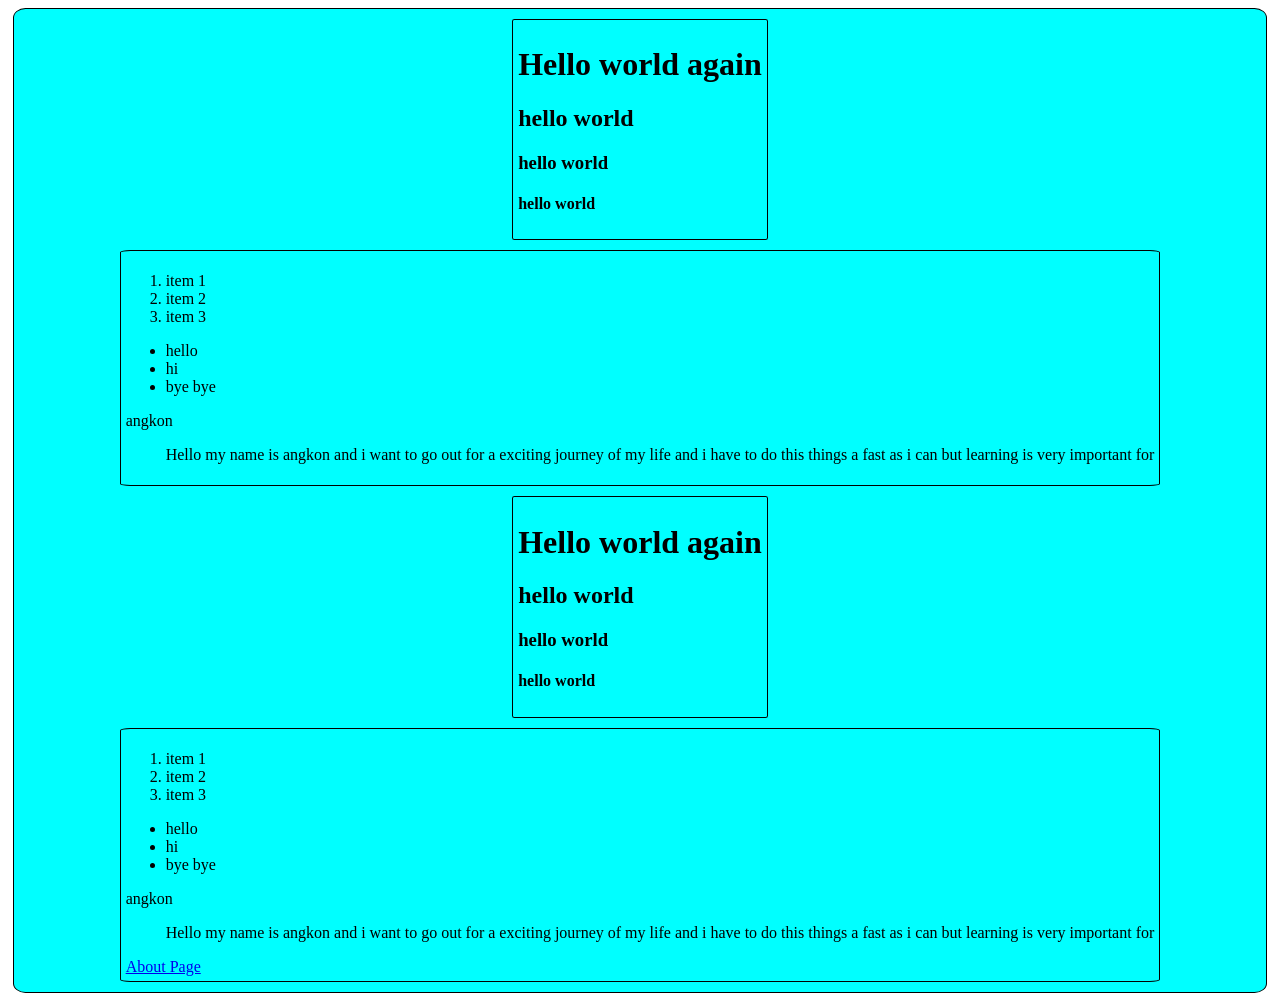
<file: index.html>
<!doctype html>
<html lang="en">
  <head>
    <meta charset="UTF-8" />
    <meta name="viewport" content="width=device-width, initial-scale=1.0" />
    <title>Learning_web_page_creation</title>
    <link rel="stylesheet" href="./style.css">
  </head>
  <body>
    <div class="Box flex-box">
      <div class="Box">
        <h1>Hello world again</h1>
        <h2>hello world</h2>
        <h3>hello world</h3>
        <h4>hello world</h4>
      </div>
      <div class="Box">
        <!-- list    -->
        <!-- ordered-->

        <ol>
          <li>item 1</li>
          <li>item 2</li>
          <li>item 3</li>
        </ol>
        <!-- unordered list -->
        <ul>
          <li>hello</li>
          <li>hi</li>
          <li>bye bye</li>
        </ul>
        <!-- descriptive list -->
        <dl>
          <dl>angkon</dl>
          <dd>
            Hello my name is angkon and i want to go out for a exciting journey
            of my life and i have to do this things a fast as i can but learning
            is very important for
          </dd>
        </dl>
      </div>
      <div class="Box">
        <h1>Hello world again</h1>
        <h2>hello world</h2>
        <h3>hello world</h3>
        <h4>hello world</h4>
      </div>
      <div class="Box">
        <!-- list    -->
        <!-- ordered-->

        <ol>
          <li>item 1</li>
          <li>item 2</li>
          <li>item 3</li>
        </ol>
        <!-- unordered list -->
        <ul>
          <li>hello</li>
          <li>hi</li>
          <li>bye bye</li>
        </ul>
        <!-- descriptive list -->
        <dl>
          <dl>angkon</dl>
          <dd>
            Hello my name is angkon and i want to go out for a exciting journey
            of my life and i have to do this things a fast as i can but learning
            is very important for
          </dd>
        </dl>
        <div>
          <a href="./About.html">About Page</a>
        </div>
      </div>
    </div>
  </body>
</html>
</file>
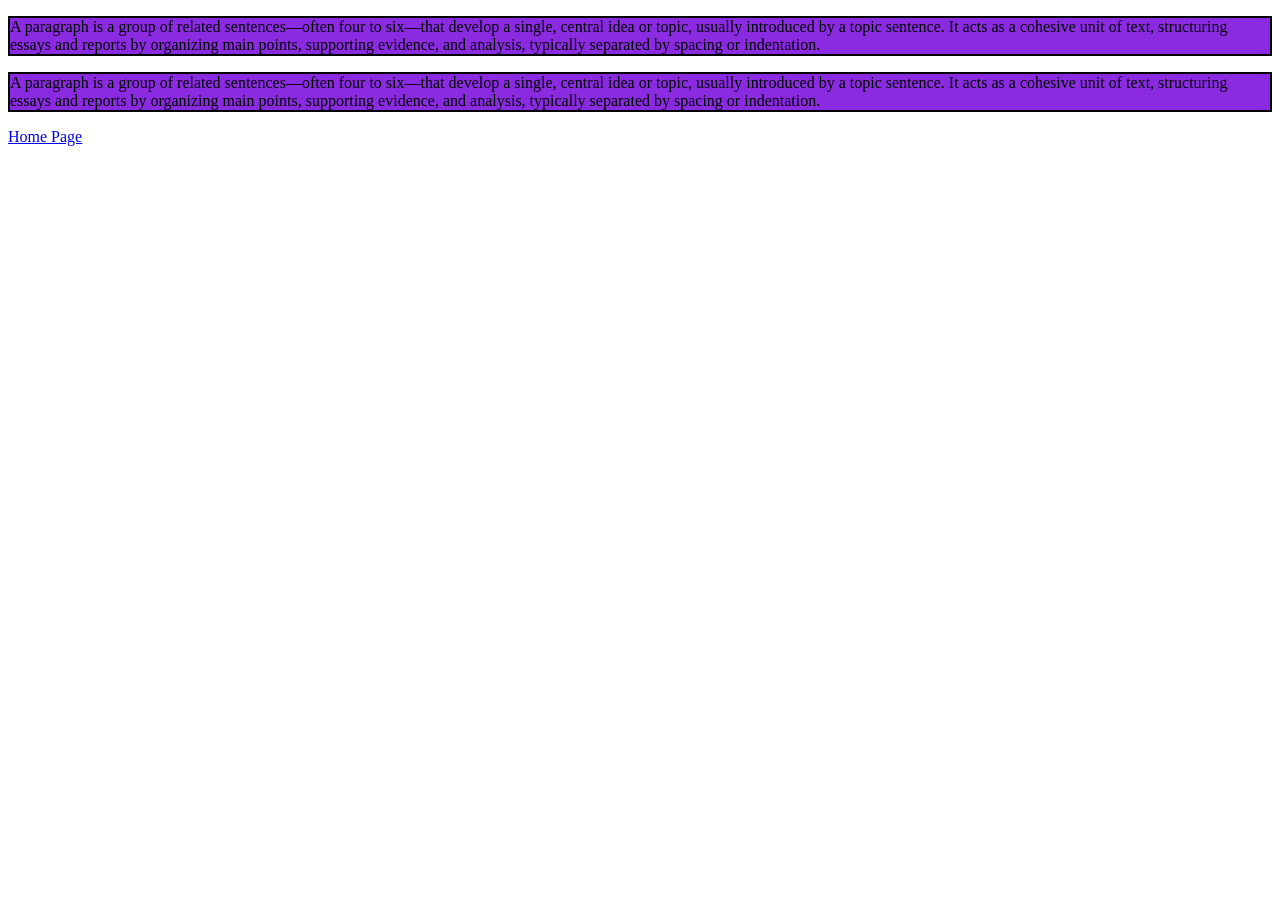
<file: About.html>
<!DOCTYPE html>
<html lang="en">
<head>
    <meta charset="UTF-8">
    <meta name="viewport" content="width=device-width, initial-scale=1.0">
    <title>About</title>
    <link rel="stylesheet"href="./home_style.css">
</head>
<body>
    <div>
        <p class="Box">A paragraph is a group of related sentences—often four to six—that develop a single, central idea or topic, usually introduced by a topic sentence. It acts as a cohesive unit of text, structuring essays and reports by organizing main points, supporting evidence, and analysis, typically separated by spacing or indentation.</p>
        <p class="Box">A paragraph is a group of related sentences—often four to six—that develop a single, central idea or topic, usually introduced by a topic sentence. It acts as a cohesive unit of text, structuring essays and reports by organizing main points, supporting evidence, and analysis, typically separated by spacing or indentation.
        </p>
    </div>
     <a href="./index.html">Home Page</a>

</body>
</html>
</file>
<file: style.css>
.Box {
    background-color: aqua;
    border: 1px solid black;
    border-radius: 1%;
    padding: 5px;
    margin:5px
    

}
.flex-box{
    display: flex;
    flex-wrap: wrap;
    justify-content: center;
}
</file>
<file: home_style.css>
.Box{
    border: 2px solid black;
    background-color: blueviolet;
    justify-content: center;
}
</file>
